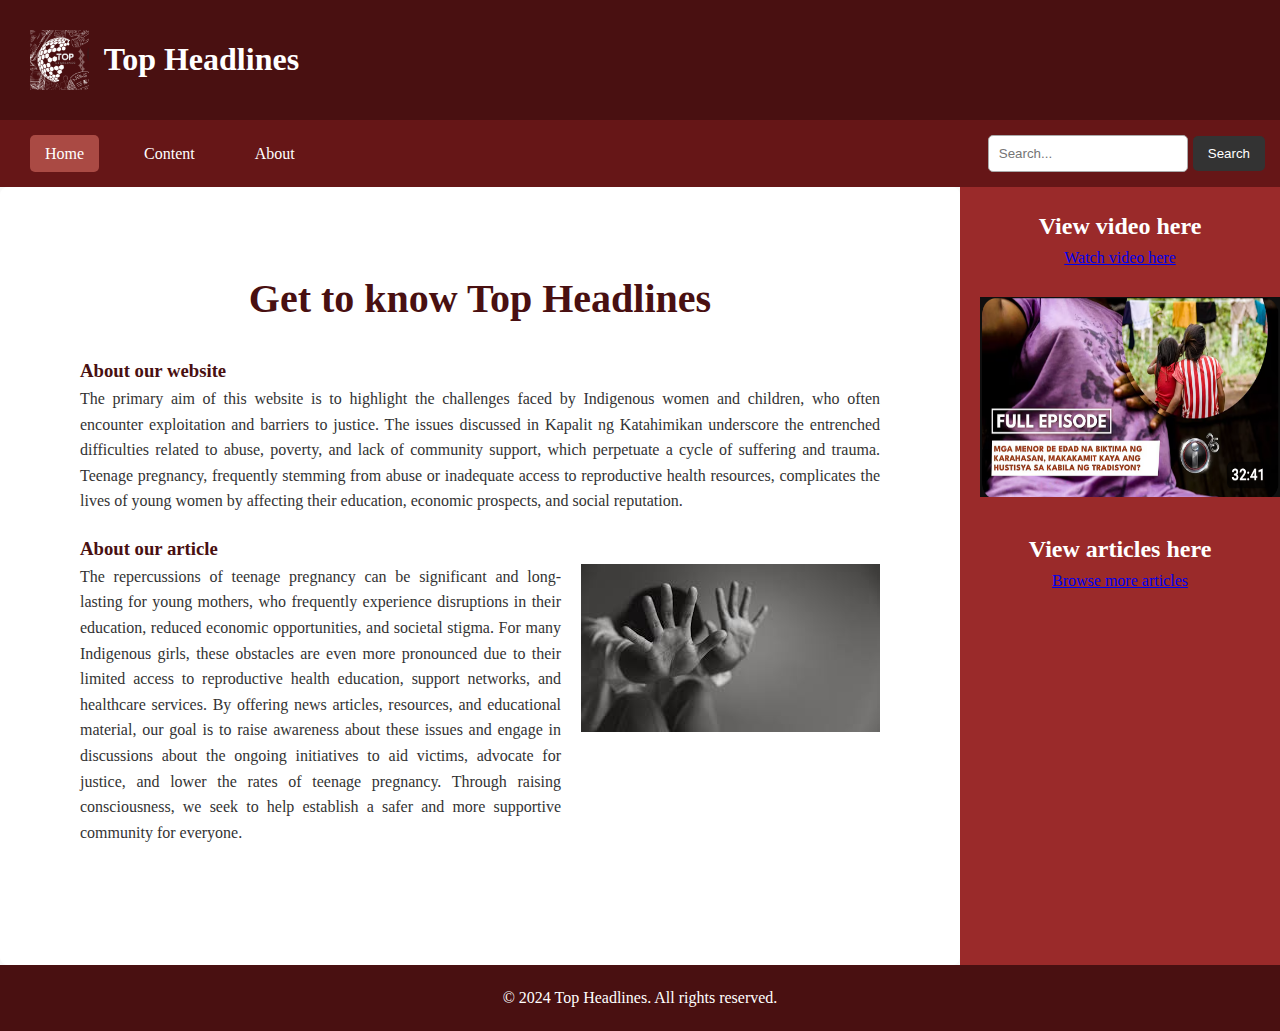
<file: index.html>
<!DOCTYPE html>
<html lang="en">
<head>
    <meta charset="UTF-8">
    <meta name="viewport" content="width=device-width, initial-scale=1.0">
    <link rel="stylesheet" type="text/css" href="css files/index.css">
    <title>Top Headlines</title>
</head>
<body>
    <header class="header">
        <img src="PHOTOS/logo.png" alt="Logo"> 
        <h1>Top Headlines</h1>
    </header>
    <nav class="nav">
        <ul>
            <li><a class="nav-active" href="#">Home</a></li> 
            <li><a href="html files/content.html">Content</a></li> 
            <li><a href="html files/about.html">About</a></li> 
        </ul>
        <div class="search-section">
            <input type="text" class="search-input" placeholder="Search...">
            <button class="search-button">Search</button>
        </div>
    </nav>
    <main class="main">
        <section class="content">
            <h1>Get to know Top Headlines</h1>
            <div class="article">
                <h3>About our website</h3>
                <p>The primary aim of this website is to highlight the challenges faced by Indigenous women and children, who often encounter exploitation and barriers to justice. The issues discussed in Kapalit ng Katahimikan underscore the entrenched difficulties related to abuse, poverty, and lack of community support, which perpetuate a cycle of suffering and trauma. Teenage pregnancy, frequently stemming from abuse or inadequate access to reproductive health resources, complicates the lives of young women by affecting their education, economic prospects, and social reputation.</p>
                <h3>About our article</h3>
                <div class="flex-container">
                    <p>The repercussions of teenage pregnancy can be significant and long-lasting for young mothers, who frequently experience disruptions in their education, reduced economic opportunities, and societal stigma. For many Indigenous girls, these obstacles are even more pronounced due to their limited access to reproductive health education, support networks, and healthcare services. By offering news articles, resources, and educational material, our goal is to raise awareness about these issues and engage in discussions about the ongoing initiatives to aid victims, advocate for justice, and lower the rates of teenage pregnancy. Through raising consciousness, we seek to help establish a safer and more supportive community for everyone.</p>
                    <img class="right-image" src="PHOTOS/hand.jpeg" alt="Description of the second image"> 
                </div>
            </div>
        </section>
        <section class="sidebar">
			<h2> View video here </h2>
			<a href=https://www.youtube.com/watch?v=qgzEyaDGAkU> Watch video here </a>
			<br></br>
			<img src="PHOTOS/thumbnail.png" height="200" width="300" alt="thumbnail of the video">
			<br></br>
			<h2> View articles here </h2>
            <a href="html files/content.html">Browse more articles</a> 
		</section> 
    </main>
    <footer>
        <p>&copy; 2024 Top Headlines. All rights reserved.</p>
    </footer>
</body>
</html>
</file>
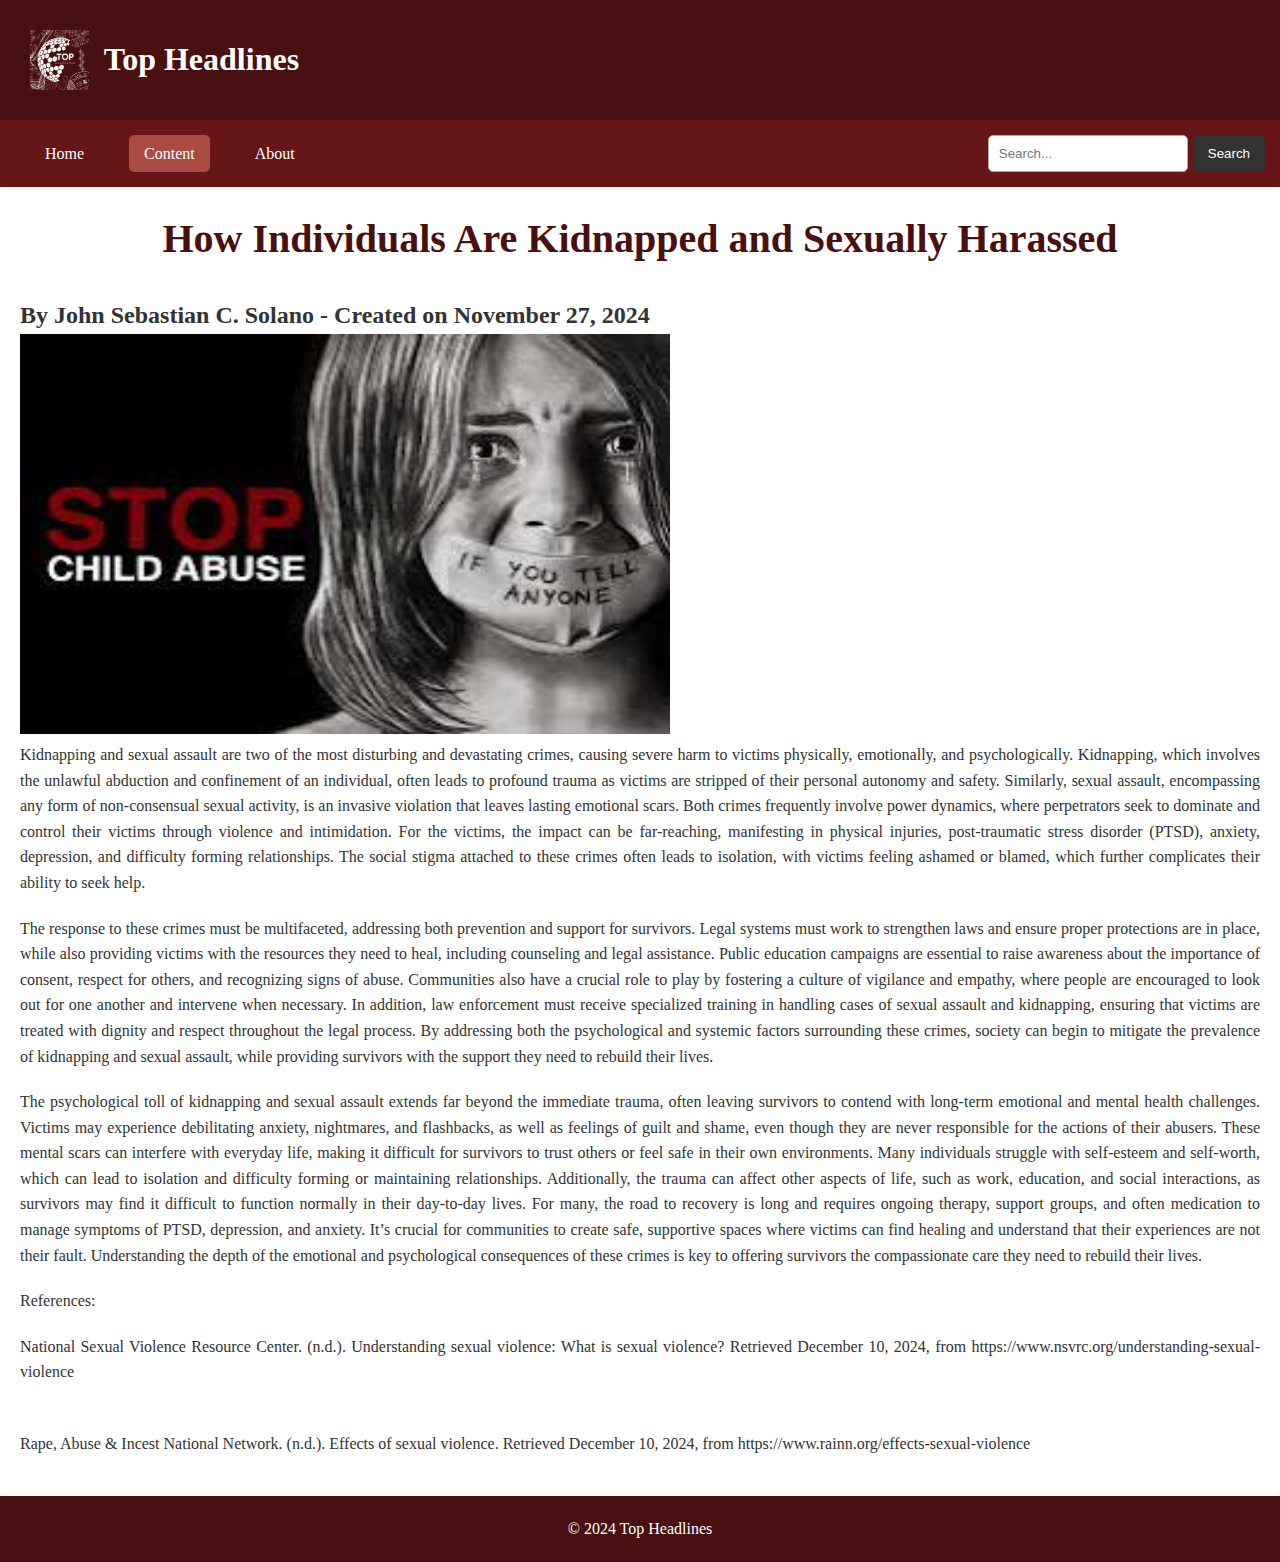
<file: html files/article1.html>
<!DOCTYPE html>
<html lang="en">
<head>
    <meta charset="UTF-8">
    <meta name="viewport" content="width=device-width, initial-scale=1.0">
    <title>How Individuals Are Kidnapped and Sexually Harassed</title>
    <link rel="stylesheet" type="text/css" href="../css files/article1.css"> 
</head>
<body>
    <header class="header">
        <img src="../PHOTOS/logo.png" alt="Logo">
        <h1>Top Headlines</h1>
    </header>
    <nav class="nav">
        <ul>
            <li><a href="../index.html">Home</a></li>
            <li><a class="nav-active" href="content.html">Content</a></li> <!-- Link to Articles Page -->
            <li><a href="about.html">About</a></li>
        </ul>
        <div class="search-section">
            <input type="text" class="search-input" placeholder="Search...">
            <button class="search-button">Search</button>
        </div>
    </nav>

    <div class="content">
        <h1>How Individuals Are Kidnapped and Sexually Harassed</h1>
        <article>
            <h2>By John Sebastian C. Solano - Created on November 27, 2024</h2>
            <img src="../PHOTOS/child abuse.JPG" width="650" height="400" alt="Kidnapping Awareness">
            <p>
				Kidnapping and sexual assault are two of the most disturbing and devastating crimes, causing severe harm to victims physically, emotionally, and psychologically. Kidnapping, which involves the unlawful abduction and confinement of an individual, often leads to profound trauma as victims are stripped of their personal autonomy and safety. Similarly, sexual assault, encompassing any form of non-consensual sexual activity, is an invasive violation that leaves lasting emotional scars. Both crimes frequently involve power dynamics, where perpetrators seek to dominate and control their victims through violence and intimidation. For the victims, the impact can be far-reaching, manifesting in physical injuries, post-traumatic stress disorder (PTSD), anxiety, depression, and difficulty forming relationships. The social stigma attached to these crimes often leads to isolation, with victims feeling ashamed or blamed, which further complicates their ability to seek help.
            </p>
            <p>
				The response to these crimes must be multifaceted, addressing both prevention and support for survivors. Legal systems must work to strengthen laws and ensure proper protections are in place, while also providing victims with the resources they need to heal, including counseling and legal assistance. Public education campaigns are essential to raise awareness about the importance of consent, respect for others, and recognizing signs of abuse. Communities also have a crucial role to play by fostering a culture of vigilance and empathy, where people are encouraged to look out for one another and intervene when necessary. In addition, law enforcement must receive specialized training in handling cases of sexual assault and kidnapping, ensuring that victims are treated with dignity and respect throughout the legal process. By addressing both the psychological and systemic factors surrounding these crimes, society can begin to mitigate the prevalence of kidnapping and sexual assault, while providing survivors with the support they need to rebuild their lives.
            </p>
            <p>
				The psychological toll of kidnapping and sexual assault extends far beyond the immediate trauma, often leaving survivors to contend with long-term emotional and mental health challenges. Victims may experience debilitating anxiety, nightmares, and flashbacks, as well as feelings of guilt and shame, even though they are never responsible for the actions of their abusers. These mental scars can interfere with everyday life, making it difficult for survivors to trust others or feel safe in their own environments. Many individuals struggle with self-esteem and self-worth, which can lead to isolation and difficulty forming or maintaining relationships. Additionally, the trauma can affect other aspects of life, such as work, education, and social interactions, as survivors may find it difficult to function normally in their day-to-day lives. For many, the road to recovery is long and requires ongoing therapy, support groups, and often medication to manage symptoms of PTSD, depression, and anxiety. It’s crucial for communities to create safe, supportive spaces where victims can find healing and understand that their experiences are not their fault. Understanding the depth of the emotional and psychological consequences of these crimes is key to offering survivors the compassionate care they need to rebuild their lives.
            </p>
	    <p>
		    References:
	    </p>
            <p>
		National Sexual Violence Resource Center. (n.d.). Understanding sexual violence: What is sexual violence? Retrieved December 10, 2024, from https://www.nsvrc.org/understanding-sexual-violence
            </p>
            <br>
            <p>
                Rape, Abuse & Incest National Network. (n.d.). Effects of sexual violence. Retrieved December 10, 2024, from https://www.rainn.org/effects-sexual-violence
	    </p>
        </article>
    </div>

    <footer>
        <p>&copy; 2024 Top Headlines</p>
    </footer>
</body>
</html>
</file>
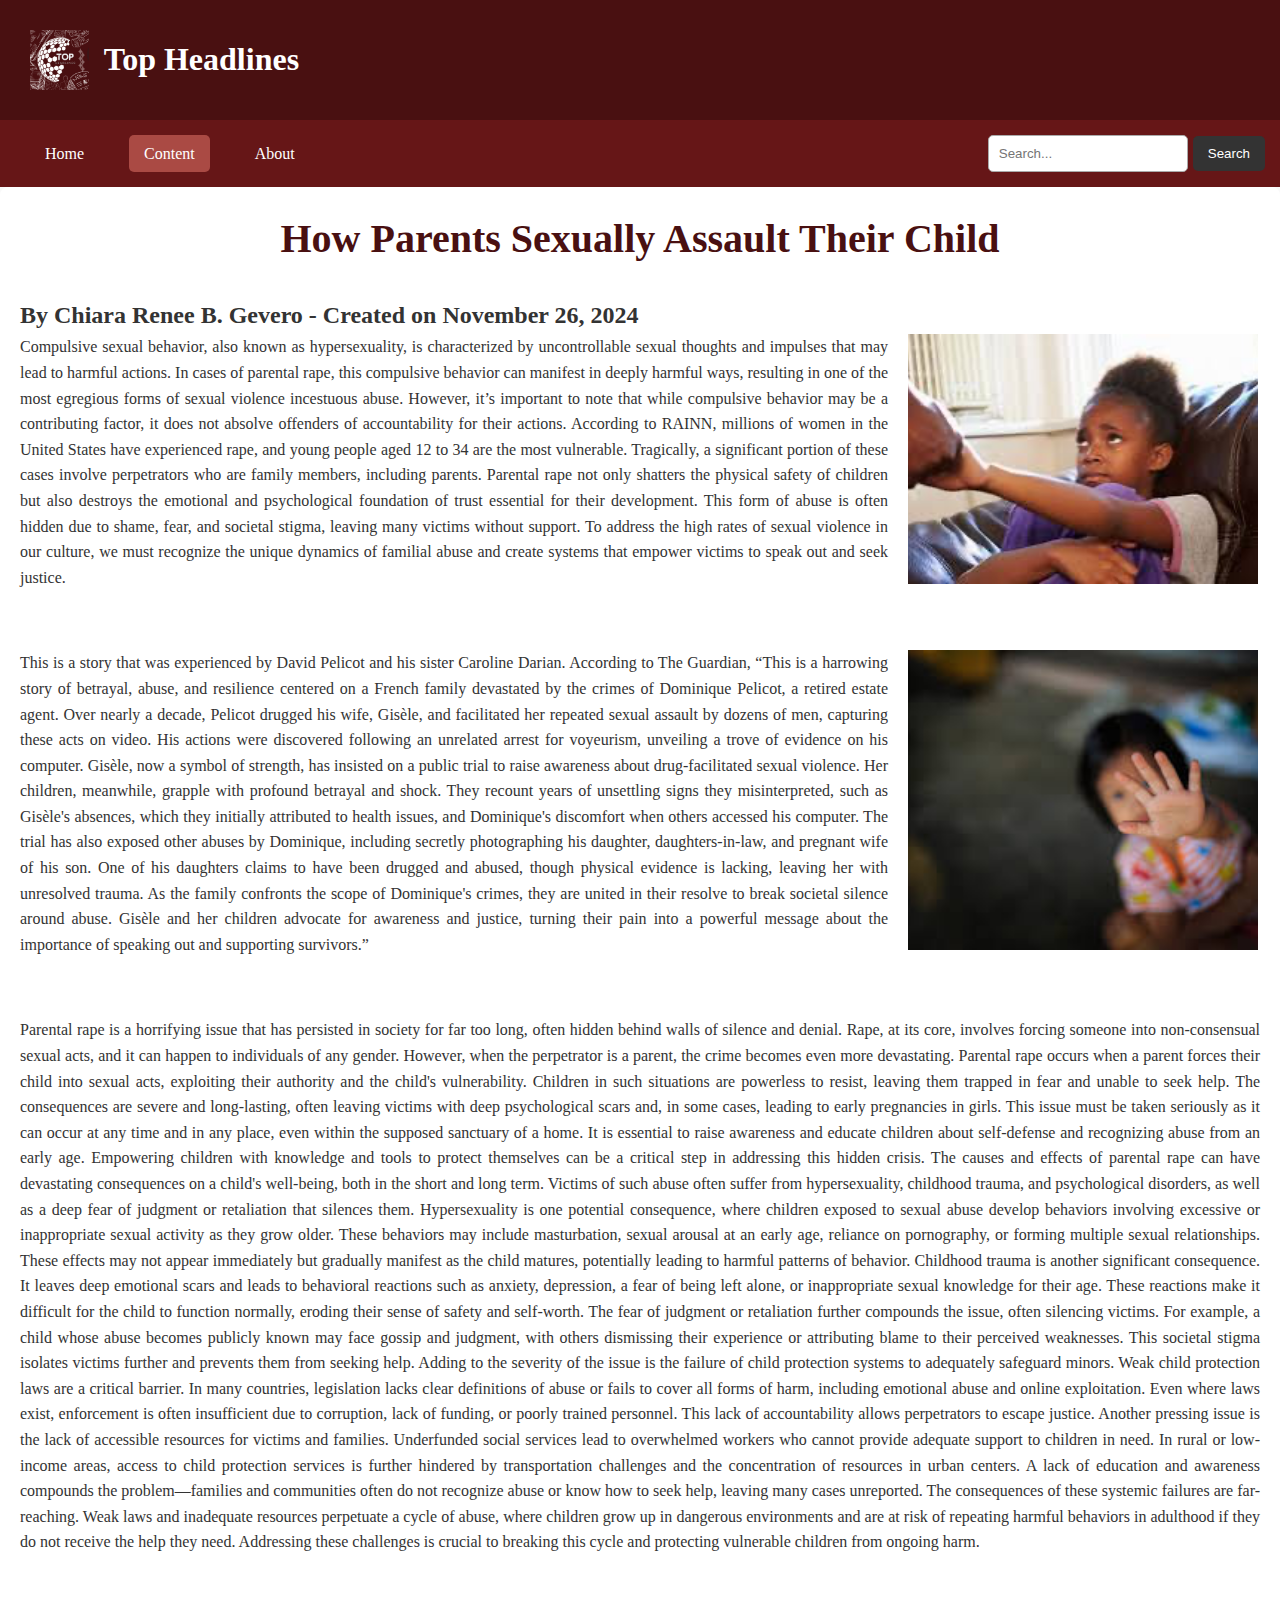
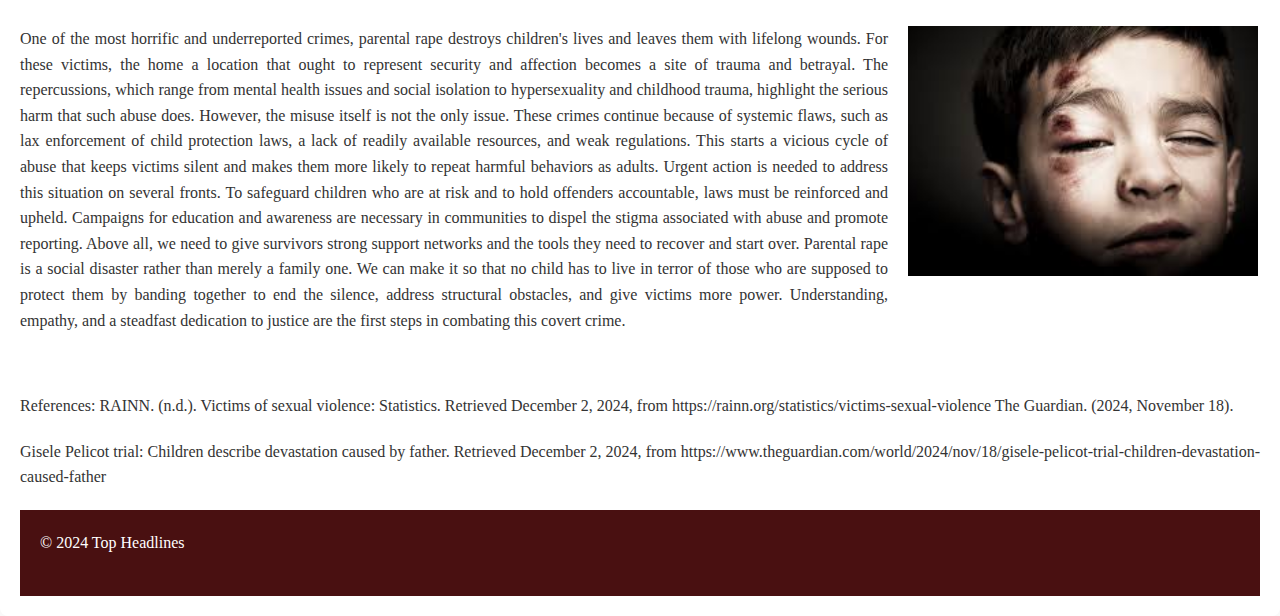
<file: html files/article2.html>
<!DOCTYPE html>
<html lang="en">
<head>
    <meta charset="UTF-8">
    <meta name="viewport" content="width=device-width, initial-scale=1.0">
    <title>How Parents Sexually Assault Their Child</title>
    <link rel="stylesheet" type="text/css" href="../css files/article2.css"> 
</head>
<body>
    <header class="header">
        <img src="../PHOTOS/logo.png" alt="Logo">
        <h1>Top Headlines</h1>
    </header>
    <nav class="nav">
        <ul>
            <li><a href="../index.html">Home</a></li>
            <li><a class="nav-active" href="content.html">Content</a></li> <!-- Link to Articles Page -->
            <li><a href="about.html">About</a></li>
        </ul>
        <div class="search-section">
            <input type="text" class="search-input" placeholder="Search...">
            <button class="search-button">Search</button>
        </div>
    </nav>

    <div class="content">
        <h1>How Parents Sexually Assault Their Child</h1>
        <article>
            <h2>By Chiara Renee B. Gevero - Created on November 26, 2024</h2> 

            <!-- First paragraph and image -->
            <div class="paragraph-container">
                <p>
					Compulsive sexual behavior, also known as hypersexuality, is characterized by uncontrollable sexual thoughts and impulses that may lead to harmful actions. In cases of parental rape, this compulsive behavior can manifest in deeply harmful ways, resulting in one of the most egregious forms of sexual violence incestuous abuse. However, it’s important to note that while compulsive behavior may be a contributing factor, it does not absolve offenders of accountability for their actions.
					According to RAINN, millions of women in the United States have experienced rape, and young people aged 12 to 34 are the most vulnerable. Tragically, a significant portion of these cases involve perpetrators who are family members, including parents. Parental rape not only shatters the physical safety of children but also destroys the emotional and psychological foundation of trust essential for their development.
					This form of abuse is often hidden due to shame, fear, and societal stigma, leaving many victims without support. To address the high rates of sexual violence in our culture, we must recognize the unique dynamics of familial abuse and create systems that empower victims to speak out and seek justice.
                </p>
                <img src="../PHOTOS/parent.PNG" alt="Sexually abused by parents" width="350" height="250">
            </div>

            <div class="paragraph-container">
                <p>
					This is a story that was experienced by David Pelicot and his sister Caroline Darian. According to The Guardian,
					“This is a harrowing story of betrayal, abuse, and resilience centered on a French family devastated by the crimes of Dominique Pelicot, a retired estate agent. 
					Over nearly a decade, Pelicot drugged his wife, Gisèle, and facilitated her repeated sexual assault by dozens of men, capturing these acts on video. His actions were
					discovered following an unrelated arrest for voyeurism, unveiling a trove of evidence on his computer. Gisèle, now a symbol of strength, has insisted on a public trial to raise awareness 
					about drug-facilitated sexual violence. Her children, meanwhile, grapple with profound betrayal and shock. They recount years of unsettling signs they misinterpreted, such as Gisèle's absences,
					which they initially attributed to health issues, and Dominique's discomfort when others accessed his computer. The trial has also exposed other abuses by Dominique, including secretly photographing his daughter,
					daughters-in-law, and pregnant wife of his son. One of his daughters claims to have been drugged and abused, though physical evidence is lacking, leaving her with unresolved trauma. As the family confronts the scope 
					of Dominique's crimes, they are united in their resolve to break societal silence around abuse. Gisèle and her children advocate for awareness and justice, turning their pain into a powerful message about the importance 
					of speaking out and supporting survivors.”
                </p>
                <img src="../PHOTOS/abused child.JPG" alt="Sexually abused by parents" width="350" height="300">
            </div>
            <div>
                <p>
					Parental rape is a horrifying issue that has persisted in society for far too long, often hidden behind walls of silence and denial. Rape, at its core, involves forcing someone into non-consensual sexual acts, and it can happen to individuals of any gender. However, when the perpetrator is a parent, the crime becomes even more devastating.
					Parental rape occurs when a parent forces their child into sexual acts, exploiting their authority and the child's vulnerability. Children in such situations are powerless to resist, leaving them trapped in fear and unable to seek help. The consequences are severe and long-lasting, often leaving victims with deep psychological scars and, in some cases, leading to early pregnancies in girls.
					This issue must be taken seriously as it can occur at any time and in any place, even within the supposed sanctuary of a home. It is essential to raise awareness and educate children about self-defense and recognizing abuse from an early age. Empowering children with knowledge and tools to protect themselves can be a critical step in addressing this hidden crisis.
					The causes and effects of parental rape can have devastating consequences on a child's well-being, both in the short and long term. Victims of such abuse often suffer from hypersexuality, childhood trauma, and psychological disorders, as well as a deep fear of judgment or retaliation that silences them. Hypersexuality is one potential consequence, where children exposed to sexual abuse develop
					behaviors involving excessive or inappropriate sexual activity as they grow older. These behaviors may include masturbation, sexual arousal at an early age, reliance on pornography, or forming multiple sexual relationships. These effects may not appear immediately but gradually manifest as the child matures, potentially leading to harmful patterns of behavior. Childhood trauma is another significant
					consequence. It leaves deep emotional scars and leads to behavioral reactions such as anxiety, depression, a fear of being left alone, or inappropriate sexual knowledge for their age. These reactions make it difficult for the child to function normally, eroding their sense of safety and self-worth. The fear of judgment or retaliation further compounds the issue, often silencing victims. For example, a
					child whose abuse becomes publicly known may face gossip and judgment, with others dismissing their experience or attributing blame to their perceived weaknesses. This societal stigma isolates victims further and prevents them from seeking help. Adding to the severity of the issue is the failure of child protection systems to adequately safeguard minors. Weak child protection laws are a critical barrier.
					In many countries, legislation lacks clear definitions of abuse or fails to cover all forms of harm, including emotional abuse and online exploitation. Even where laws exist, enforcement is often insufficient due to corruption, lack of funding, or poorly trained personnel. This lack of accountability allows perpetrators to escape justice. Another pressing issue is the lack of accessible resources for victims and families. 
					Underfunded social services lead to overwhelmed workers who cannot provide adequate support to children in need. In rural or low-income areas, access to child protection services is further hindered by transportation challenges and the concentration of resources in urban centers. A lack of education and awareness compounds the problem—families and communities often do not recognize abuse or know how to seek help, leaving
					many cases unreported. The consequences of these systemic failures are far-reaching. Weak laws and inadequate resources perpetuate a cycle of abuse, where children grow up in dangerous environments and are at risk of repeating harmful behaviors in adulthood if they do not receive the help they need. Addressing these challenges is crucial to breaking this cycle and protecting vulnerable children from ongoing harm.
		</p>
		
			</div>
			<br></br>
			<div class="paragraph-container">
                <p>
					One of the most horrific and underreported crimes, parental rape destroys children's lives and leaves them with lifelong wounds. For these victims, the home a location that ought to represent security and affection becomes a site of trauma and betrayal. The repercussions, which range from mental health issues and social isolation to hypersexuality and childhood trauma, highlight the serious harm that such abuse does. However,
			   the misuse itself is not the only issue. These crimes continue because of systemic flaws, such as lax enforcement of child protection laws, a lack of readily available resources, and weak regulations. This starts a vicious cycle of abuse that keeps victims silent and makes them more likely to repeat harmful behaviors as adults. Urgent action is needed to address this situation on several fronts. To safeguard children who are at
			   risk and to hold offenders accountable, laws must be reinforced and upheld. Campaigns for education and awareness are necessary in communities to dispel the stigma associated with abuse and promote reporting. Above all, we need to give survivors strong support networks and the tools they need to recover and start over. Parental rape is a social disaster rather than merely a family one. We can make it so that no child has to live 
			   in terror of those who are supposed to protect them by banding together to end the silence, address structural obstacles, and give victims more power. Understanding, empathy, and a steadfast dedication to justice are the first steps in combating this covert crime.
                </p>
                <img src="../PHOTOS/abused by parent.jpeg" alt="Sexually abused by parents" width="350" height="250">
			</div>
		<p>
			References:
			RAINN. (n.d.). Victims of sexual violence: Statistics. Retrieved December 2, 2024, from https://rainn.org/statistics/victims-sexual-violence
			The Guardian. (2024, November 18).
		</p>
		<p>
			 Gisele Pelicot trial: Children describe devastation caused by father. Retrieved December 2, 2024, from https://www.theguardian.com/world/2024/nov/18/gisele-pelicot-trial-children-devastation-caused-father
		</p>
		</article>
	<footer>
        <p>&copy; 2024 Top Headlines</p>
        </footer>
</body>
</html>
</file>
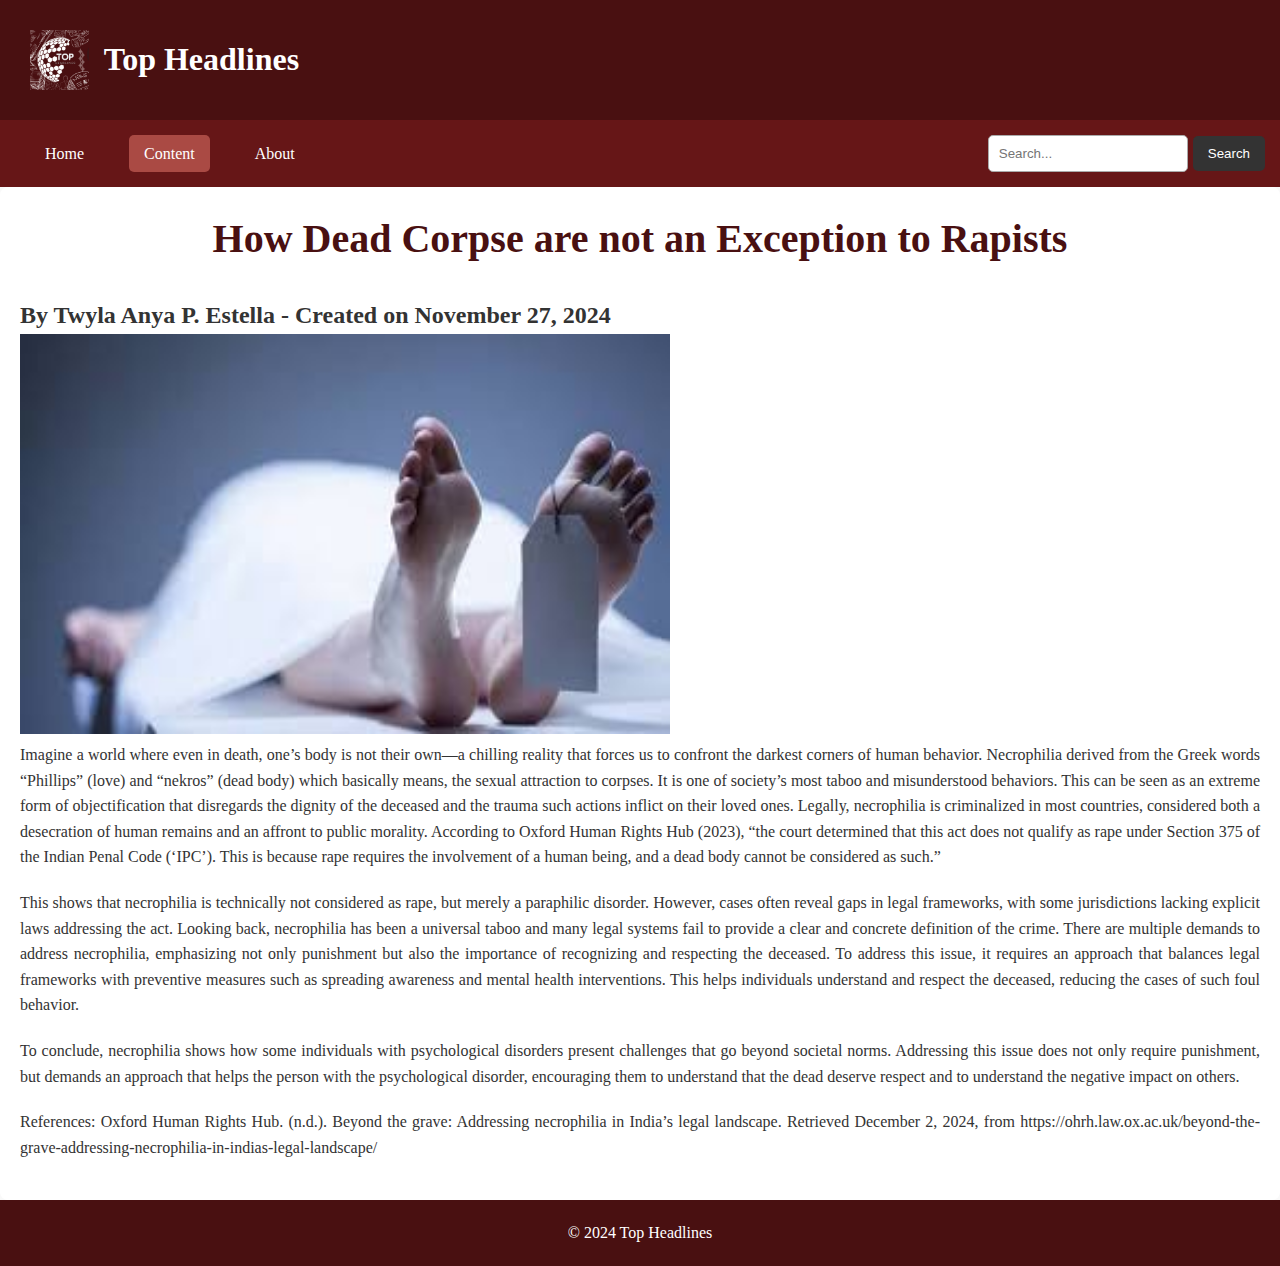
<file: html files/article3.html>
<!DOCTYPE html>
<html lang="en">
<head>
    <meta charset="UTF-8">
    <meta name="viewport" content="width=device-width, initial-scale=1.0">
    <title>How Dead Corpse are not an Exception to Rapists</title>
    <link rel="stylesheet" type="text/css" href="../css files/article3.css">
</head>
<body>
    <header class="header">
        <img src="../PHOTOS/logo.png" alt="Logo">
        <h1>Top Headlines</h1>
    </header>
    <nav class="nav">
        <ul>
            <li><a href="../index.html">Home</a></li>
            <li><a class="nav-active" href="content.html">Content</a></li> <!-- Link to Articles Page -->
            <li><a href="about.html">About</a></li>
        </ul>
        <div class="search-section">
            <input type="text" class="search-input" placeholder="Search...">
            <button class="search-button">Search</button>
        </div>
    </nav>

    <div class="content">
        <h1>How Dead Corpse are not an Exception to Rapists</h1>
        <article>
            <h2>By Twyla Anya P. Estella - Created on November 27, 2024</h2>
            <img src="../PHOTOS/necrophilia.jpeg" width="650" height="400" alt="Image representing necrophilia">
            <p>
                Imagine a world where even in death, one’s body is not their own—a chilling reality that forces us to confront the darkest corners of human behavior. Necrophilia derived from the Greek words “Phillips” (love) and “nekros” (dead body) which basically means, the sexual attraction to corpses. It is one of society’s most taboo and misunderstood behaviors. This can be seen as an extreme form of objectification that disregards the dignity of the deceased and the trauma such actions inflict on their loved ones.
                Legally, necrophilia is criminalized in most countries, considered both a desecration of human remains and an affront to public morality. According to Oxford Human Rights Hub (2023), “the court determined that this act does not qualify as rape under Section 375 of the Indian Penal Code (‘IPC’). This is because rape requires the involvement of a human being, and a dead body cannot be considered as such.”
            </p>
            <p>
                This shows that necrophilia is technically not considered as rape, but merely a paraphilic disorder. However, cases often reveal gaps in legal frameworks, with some jurisdictions lacking explicit laws addressing the act. 
                Looking back, necrophilia has been a universal taboo and many legal systems fail to provide a clear and concrete definition of the crime. There are multiple demands to address necrophilia, emphasizing not only punishment but also the importance of recognizing and respecting the deceased. To address this issue, it requires an approach that balances legal frameworks with preventive measures such as spreading awareness and mental health interventions. This helps individuals understand and respect the deceased, reducing the cases of such foul behavior. 
            </p>
            <p>
                To conclude, necrophilia shows how some individuals with psychological disorders present challenges that go beyond societal norms. Addressing this issue does not only require punishment, but demands an approach that helps the person with the psychological disorder, encouraging them to understand that the dead deserve respect and to understand the negative impact on others.
            </p>
            <p>
                References:
                Oxford Human Rights Hub. (n.d.). Beyond the grave: Addressing necrophilia in India’s legal landscape. Retrieved December 2, 2024, from https://ohrh.law.ox.ac.uk/beyond-the-grave-addressing-necrophilia-in-indias-legal-landscape/
            </p>
        </article>
    </div>

    <footer>
        <p>&copy; 2024 Top Headlines</p>
    </footer>
</body>
</html>
</file>
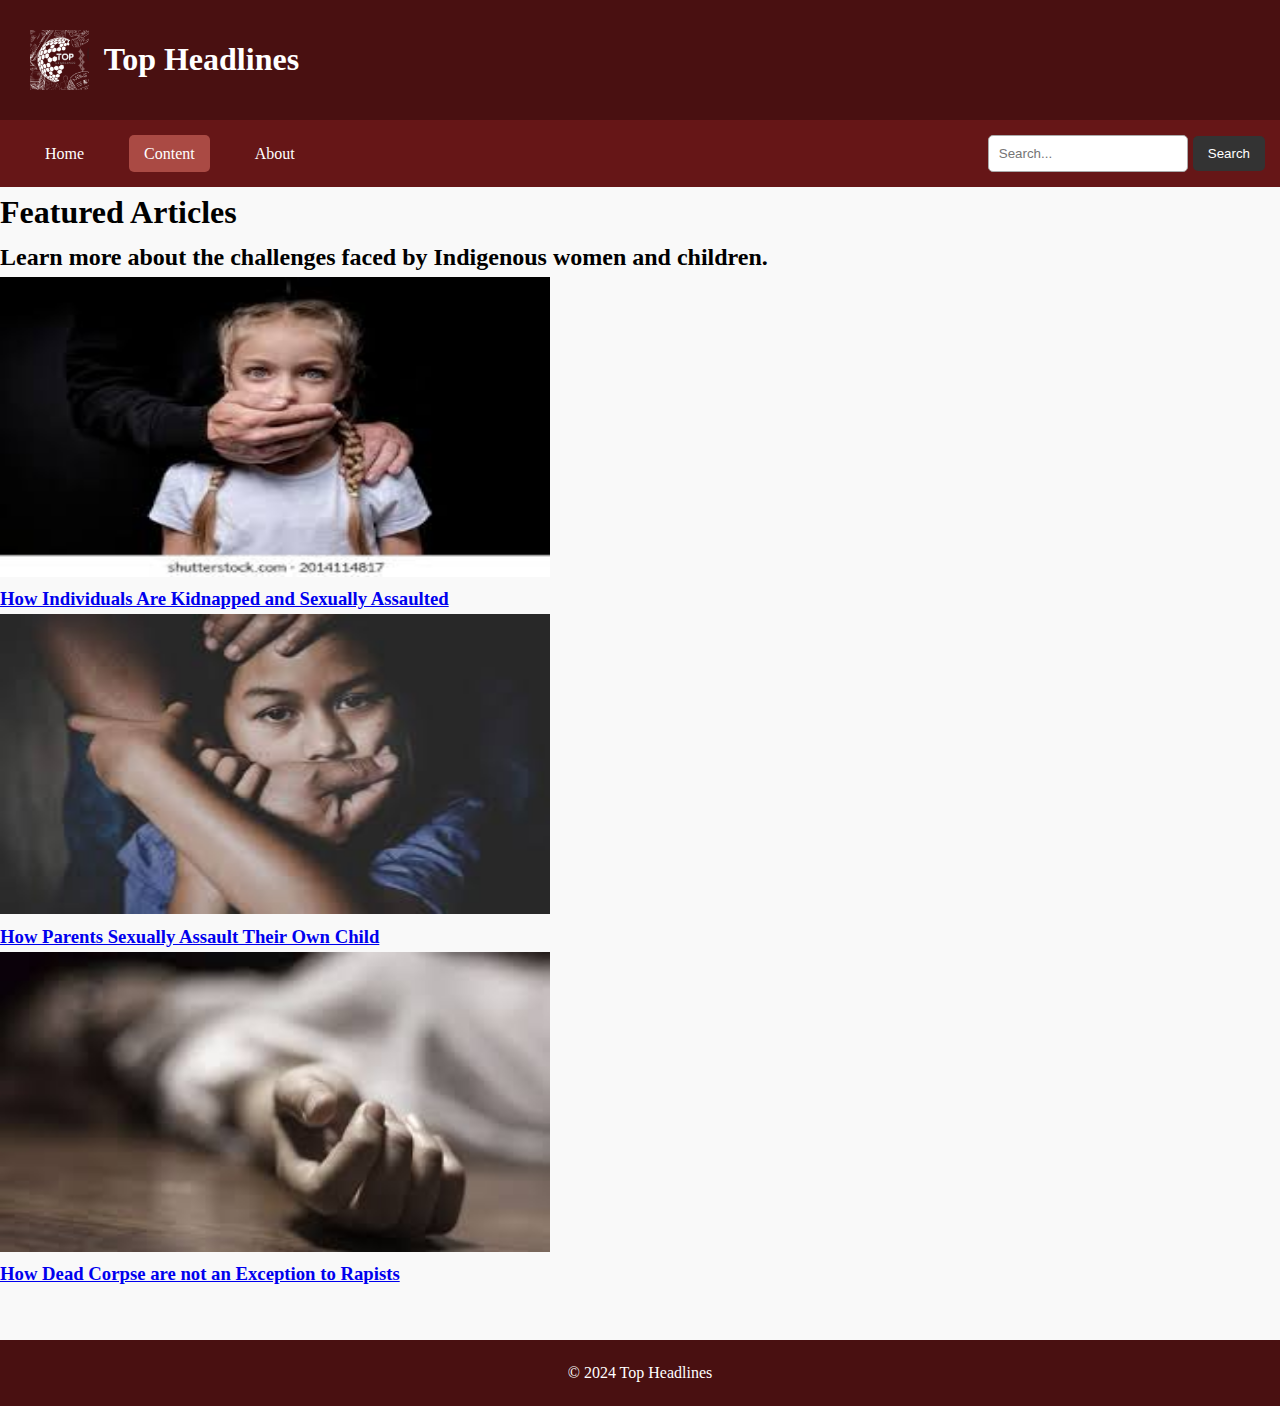
<file: html files/content.html>
<!DOCTYPE html>
<html lang="en">
<head>
    <meta charset="UTF-8">
    <meta name="viewport" content="width=device-width, initial-scale=1.0">
    <link rel="stylesheet" type="text/css" href="../css files/content.css">
    <title>Top Headlines</title>
</head>
<body>
    <header class="header">
        <img src="../PHOTOS/logo.png" alt="Logo"> 
        <h1>Top Headlines</h1>
    </header>
    <nav class="nav">
        <ul>
            <li><a href="../index.html">Home</a></li> 
            <li><a class="nav-active" href="content.html">Content</a></li> <!-- Link to Articles Page -->
            <li><a href="about.html">About</a></li>
        </ul>
        <div class="search-section">
            <input type="text" class="search-input" placeholder="Search...">
            <button class="search-button">Search</button>
        </div>
    </nav>
    </header>
    <main>
        <h1>Featured Articles</h1>
        <h2>Learn more about the challenges faced by Indigenous women and children.</h2>
        <section>
            <div class="article-links">
                <article>
                    <img src="../PHOTOS/picture3.jpeg" alt="Kidnapping Awareness" width="550" height="300">
                    <h3><a href="article1.html">How Individuals Are Kidnapped and Sexually Assaulted</a></h3>
                </article>
                <article>
                    <img src="../PHOTOS/picture1.jpeg" alt="Parents Awareness" width="550" height="300">
                    <h3><a href="article2.html">How Parents Sexually Assault Their Own Child</a></h3>
                </article>
                <article>
                    <img src="../PHOTOS/picture2.jpeg" alt="Necrophilia" width="550" height="300">
                    <h3><a href="article3.html"> How Dead Corpse are not an Exception to Rapists</a></h3>
                </article>
            </div>
	    <br> </br>
        </section>
    </main>

    <footer>
        <p>&copy; 2024 Top Headlines</p>
    </footer>
</body>
</html>
</file>
<file: css files/index.css>
* {
            box-sizing: border-box;
            margin: 0;
            padding: 0;
        }

        body {
            font-family: 'Georgia', serif; 
            line-height: 1.6;
            background-color: #f9f9f9;
            width: 100%;
            margin: 0;
        }

        .header {
	    background-color: #491011;
            padding: 30px;
            color: white;
            display: flex;
            align-items: center;
            text-align: center;  
        }

        .header img		{
            height: 60px;
            margin-right: 15px;
        }

        .nav {
            background-color: #661617;
            padding: 15px;
            display: flex;
            justify-content: space-between;
            align-items: center;
        }

        .nav ul {
            list-style: none;
            display: flex;
        }

        .nav li {
            margin: 0 15px;
        }

        .nav a {
            text-decoration: none;
            color: white;
            padding: 10px 15px;
            border-radius: 5px;
            transition: background 0.3s;
        }

        .nav a:hover {
            background: #AA4A44;
        }

        .nav .nav-active {
            background: #AA4A44;
        }

        .nav a:active {
            background: #491011;
            transition: background 0s;
        }

        .search-section {
            display: flex;
            align-items: center;
        }

        .search-input {
            padding: 10px;
            width: 200px;
            border: 1px solid #aaa;
            border-radius: 5px;
        }

        .search-button {
            padding: 10px 15px;
            border: none;
            background-color: #333;
            color: white;
            border-radius: 5px;
            cursor: pointer;
            margin-left: 5px;
        }

        .search-button:hover {
            background-color: #555;
        }

        .main {
            display: flex;
            width: 100%; 
        }

        .sidebar {
            background-color: #9A2A2A;
            padding: 20px;
            width: 25%;
            text-align: center;
			color: white;
        }

        .content {
            background-color: white;
            color: #333;
            padding: 80px;
            width: 75%;
            border-radius: 8px; 
        }

        .article {
            margin-bottom: 20px;
        }

        .content h1 {
            text-align: center;
            font-size: 2.5em; 
            margin-bottom: 25px;
            color: #491011; 
        }

        .content h3 {
            color: #491011; 
            margin-top: 20px;
        }

        .content p {
            margin-bottom: 20px; 
            text-align: justify; 
        }

        .flex-container {
            display: flex;
            align-items: flex-start;
        }

        .right-image {
            max-width: 40%; 
            margin-left: 20px; 
            height: auto; 
        }

        footer {
            text-align: center;
            padding: 20px;
            background-color: #491011;
            color: white;
            position: relative;
            bottom: 0;
            width: 100%;
        }
</file>
<file: css files/article1.css>
* {
            box-sizing: border-box;
            margin: 0;
            padding: 0;
        }

        body {
            font-family: 'Georgia', serif, Arial, sans-serif;
            line-height: 1.6;
            background-color: #f9f9f9;
            width: 100%;
            margin: 0;
        }

        .header {
            background-color: #491011;
            padding: 30px;
            color: white;
            display: flex;
            align-items: center;
            text-align: center;  
        }

        .header img {
            height: 60px;
            margin-right: 15px;
        }

        .nav {
            background-color: #661617;
            padding: 15px;
            display: flex;
            justify-content: space-between;
            align-items: center;
        }

        .nav ul {
            list-style: none;
            display: flex;
        }

        .nav li {
            margin: 0 15px;
        }

        .nav a {
            text-decoration: none;
            color: white;
            padding: 10px 15px;
            border-radius: 5px;
            transition: background 0.3s;
        }

        .nav a:hover {
            background: #AA4A44;
        }

        .nav .nav-active {
            background: #AA4A44;
        }

        .nav a:active {
            background: #491011;
            transition: background 0s;
        }

        .search-section {
            display: flex;
            align-items: center;
        }

        .search-input {
            padding: 10px;
            width: 200px;
            border: 1px solid #aaa;
            border-radius: 5px;
        }

        .search-button {
            padding: 10px 15px;
            border: none;
            background-color: #333;
            color: white;
            border-radius: 5px;
            cursor: pointer;
            margin-left: 5px;
        }

        .search-button:hover {
            background-color: #555;
        }

        .main {
            display: flex;
            width: 100%;
            justify-content: center; 
        }

        .content {
            background-color: #ffffff;
            color: #333;
            padding: 40px;
            width: 80%; 
            border-radius: 8px;
        }

        .content h1 {
            text-align: center;
            font-size: 2.5em;
            margin-bottom: 25px;
            color: #491011;
        }

        .content h2 {
            color: #333;
            margin-top: 20px;
        }

        .content p {
            margin-bottom: 20px;
            text-align: justify;
        }

        footer {
            text-align: center;
            padding: 20px;
            background-color: #491011;
            color: white;
            position: relative;
            bottom: 0;
            width: 100%;
        }
        
        .content {
                width: 100%;
                padding: 20px;
        }
</file>
<file: css files/article2.css>
* {
            box-sizing: border-box;
            margin: 0;
            padding: 0;
        }

        body {
            font-family: 'Georgia', serif, Arial, sans-serif;
            line-height: 1.6;
            background-color: #f9f9f9;
            width: 100%;
            margin: 0;
        }

        .header {
            background-color: #491011;
            padding: 30px;
            color: white;
            display: flex;
            align-items: center;
            text-align: center; 
        }

        .header img {
            height: 60px;
            margin-right: 15px;
        }

        .nav {
            background-color: #661617;
            padding: 15px;
            display: flex;
            justify-content: space-between;
            align-items: center;
        }

        .nav ul {
            list-style: none;
            display: flex;
        }

        .nav li {
            margin: 0 15px;
        }

        .nav a {
            text-decoration: none;
            color: white;
            padding: 10px 15px;
            border-radius: 5px;
            transition: background 0.3s;
        }

        .nav a:hover {
            background: #AA4A44;
        }

        .nav .nav-active {
            background: #AA4A44;
        }

        .nav a:active {
            background: #491011;
            transition: background 0s;
        }

        .search-section {
            display: flex;
            align-items: center;
        }

        .search-input {
            padding: 10px;
            width: 200px;
            border: 1px solid #aaa;
            border-radius: 5px;
        }

        .search-button {
            padding: 10px 15px;
            border: none;
            background-color: #333;
            color: white;
            border-radius: 5px;
            cursor: pointer;
            margin-left: 5px;
        }

        .search-button:hover {
            background-color: #555;
        }

        .main {
            display: flex;
            width: 100%;
            justify-content: center; 
        }

        .content {
            background-color: #ffffff;
            color: #333;
            padding: 40px;
            width: 80%; 
            border-radius: 8px;
        }

        .content h1 {
            text-align: center;
            font-size: 2.5em;
            margin-bottom: 25px;
            color: #491011;
        }

        .content h2 {
            color: #333;
            margin-top: 20px;
        }

        .content p {
            margin-bottom: 20px;
            text-align: justify;
        }

        footer {
            text-align: center;
            padding: 20px;
            background-color: #491011;
            color: white;
            position: relative;
            bottom: 0;
            width: 100%;
        }

        .paragraph-container {
            display: flex; /* Align the paragraph and image side by side */
            align-items: flex-start; /* Align the top of the content */
            margin-bottom: 40px; /* Space between sections */
        }

        .paragraph-container p {
            width: 70%; /* Paragraph takes up 65% of the container */
            margin-right: 20px; /* Space between text and image */
            text-align: justify; /* Justify the paragraph text */
        }

        .paragraph-container img {
            object-fit: cover; 
        }

        .content {
            width: 100%;
            padding: 20px;
        }
</file>
<file: css files/article3.css>
* {
            box-sizing: border-box;
            margin: 0;
            padding: 0;
        }

        body {
            font-family: 'Georgia', serif, Arial, sans-serif;
            line-height: 1.6;
            background-color: #f9f9f9;
            width: 100%;
            margin: 0;
        }

        .header {
            background-color: #491011;
            padding: 30px;
            color: white;
            display: flex;
            align-items: center;
            text-align: center; 
        }

        .header img {
            height: 60px;
            margin-right: 15px;
        }

        .nav {
            background-color: #661617;
            padding: 15px;
            display: flex;
            justify-content: space-between;
            align-items: center;
        }

        .nav ul {
            list-style: none;
            display: flex;
        }

        .nav li {
            margin: 0 15px;
        }

        .nav a {
            text-decoration: none;
            color: white;
            padding: 10px 15px;
            border-radius: 5px;
            transition: background 0.3s;
        }

        .nav a:hover {
            background: #AA4A44;
        }

        .nav .nav-active {
            background: #AA4A44;
        }

        .nav a:active {
            background: #491011;
            transition: background 0s;
        }

        .search-section {
            display: flex;
            align-items: center;
        }

        .search-input {
            padding: 10px;
            width: 200px;
            border: 1px solid #aaa;
            border-radius: 5px;
        }

        .search-button {
            padding: 10px 15px;
            border: none;
            background-color: #333;
            color: white;
            border-radius: 5px;
            cursor: pointer;
            margin-left: 5px;
        }

        .search-button:hover {
            background-color: #555;
        }

        .main {
            display: flex;
            width: 100%;
            justify-content: center; 
        }

        .content {
            background-color: #ffffff;
            color: #333;
            padding: 40px;
            width: 80%; 
            border-radius: 8px;
        }

        .content h1 {
            text-align: center;
            font-size: 2.5em;
            margin-bottom: 25px;
            color: #491011;
        }

        .content h2 {
            color: #333;
            margin-top: 20px;
        }

        .content p {
            margin-bottom: 20px;
            text-align: justify;
        }

        footer {
            text-align: center;
            padding: 20px;
            background-color: #491011;
            color: white;
            position: relative;
            bottom: 0;
            width: 100%;
        }
        
        .content {
                width: 100%;
                padding: 20px;
        }
</file>
<file: css files/content.css>
* {
            box-sizing: border-box;
            margin: 0;
            padding: 0;
        }

        body {
            font-family: 'Georgia', serif; 
            line-height: 1.6;
            background-color: #f9f9f9;
            width: 100%;
            margin: 0;
        }

        .header {
            background-color: #491011;
            padding: 30px;
            color: white;
            display: flex;
            align-items: center;
            text-align: center;  
        }

        .header img {
            height: 60px;
            margin-right: 15px;
        }

        .nav {
            background-color: #661617;
            padding: 15px;
            display: flex;
            justify-content: space-between;
            align-items: center;
        }

        .nav ul {
            list-style: none;
            display: flex;
        }

        .nav li {
            margin: 0 15px;
        }

        .nav a {
            text-decoration: none;
            color: white;
            padding: 10px 15px;
            border-radius: 5px;
            transition: background 0.3s;
        }

        .nav a:hover {
            background: #AA4A44;
        }

        .nav .nav-active {
            background: #AA4A44;
        }
		
	.nav a:active {
            background: #491011;
	    transition: background 0s;
         }
		 
		 
        .search-section {
            display: flex;
            align-items: center;
        }

        .search-input {
            padding: 10px;
            width: 200px;
            border: 1px solid #aaa;
            border-radius: 5px;
        }

        .search-button {
            padding: 10px 15px;
            border: none;
            background-color: #333;
            color: white;
            border-radius: 5px;
            cursor: pointer;
            margin-left: 5px;
        }

        .search-button:hover {
            background-color: #555;
        }

        .main {
            display: flex;
            width: 100%; 
        }

        .sidebar {
            background-color: #9A2A2A;
            padding: 20px;
            width: 25%;
            text-align: center;
        }

        .content {
            background-color: #ffffff;
            color: #333;
            padding: 80px;
            width: 75%;
            border-radius: 8px; 
        }

        .article {
            margin-bottom: 20px;
        }

        .content h1 {
            text-align: center;
            font-size: 2.5em; 
            margin-bottom: 25px;
            color: #491011; 
        }

        .content h3 {
            color: #491011; 
            margin-top: 20px;
        }

        .content p {
            margin-bottom: 20px; 
            text-align: justify; 
        }

        .flex-container {
            display: flex;
            align-items: flex-start;
        }

        .right-image {
            max-width: 40%; 
            margin-left: 20px; 
            height: auto; 
        }

        footer {
            text-align: center;
            padding: 20px;
            background-color: #491011;
            color: white;
            position: relative;
            bottom: 0;
            width: 100%;
        }
</file>
